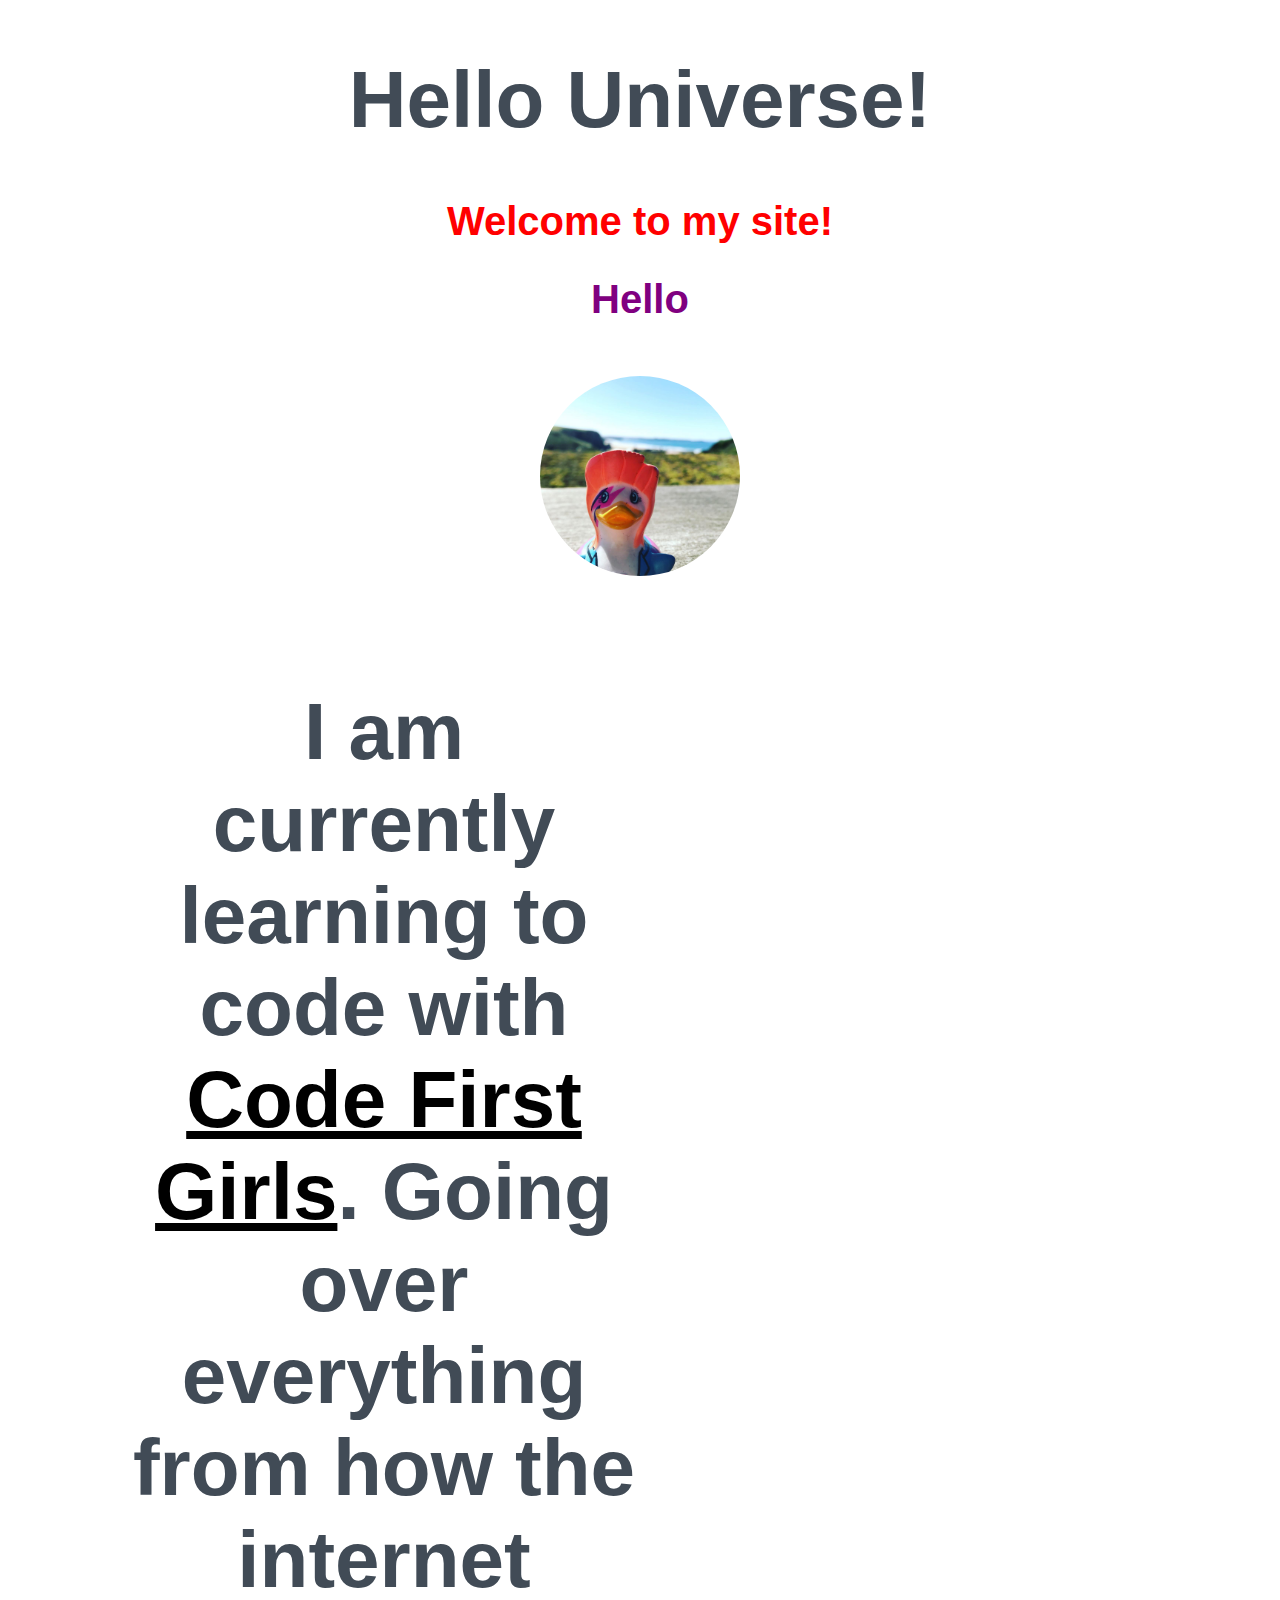
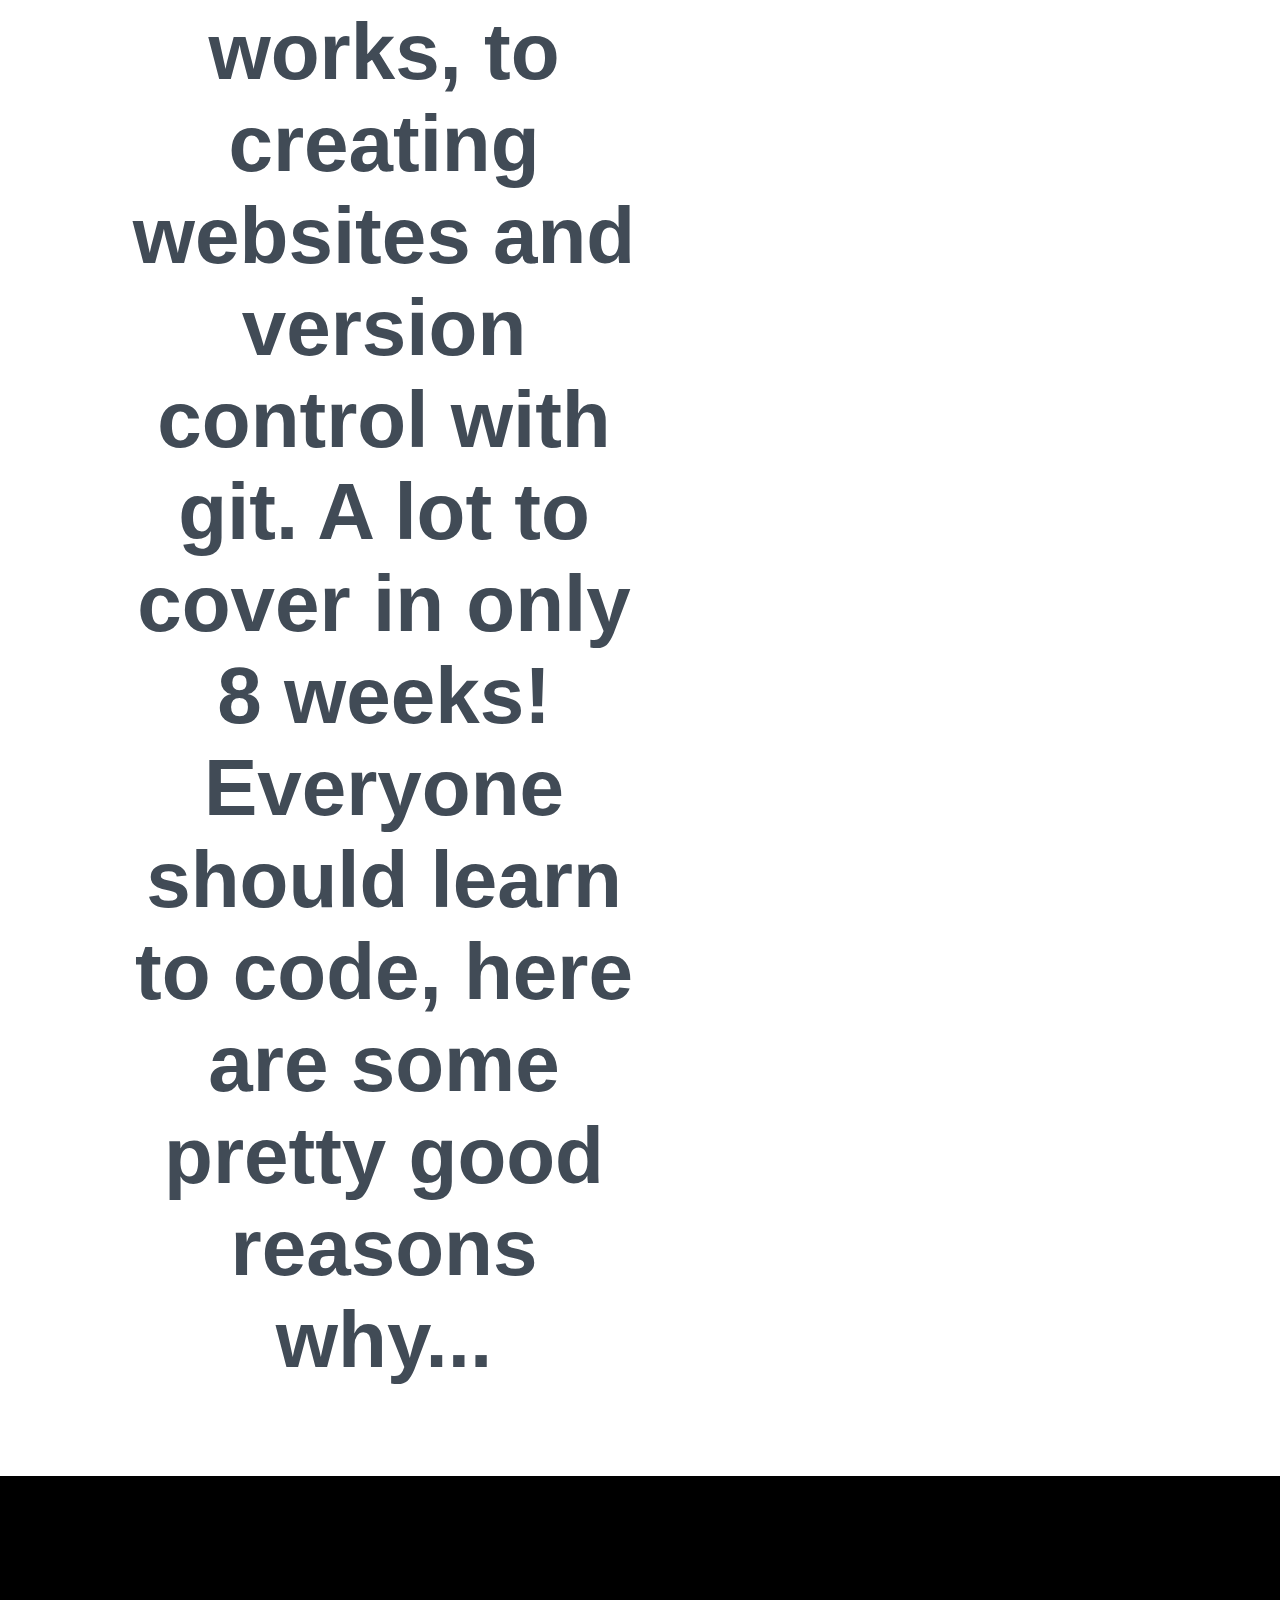
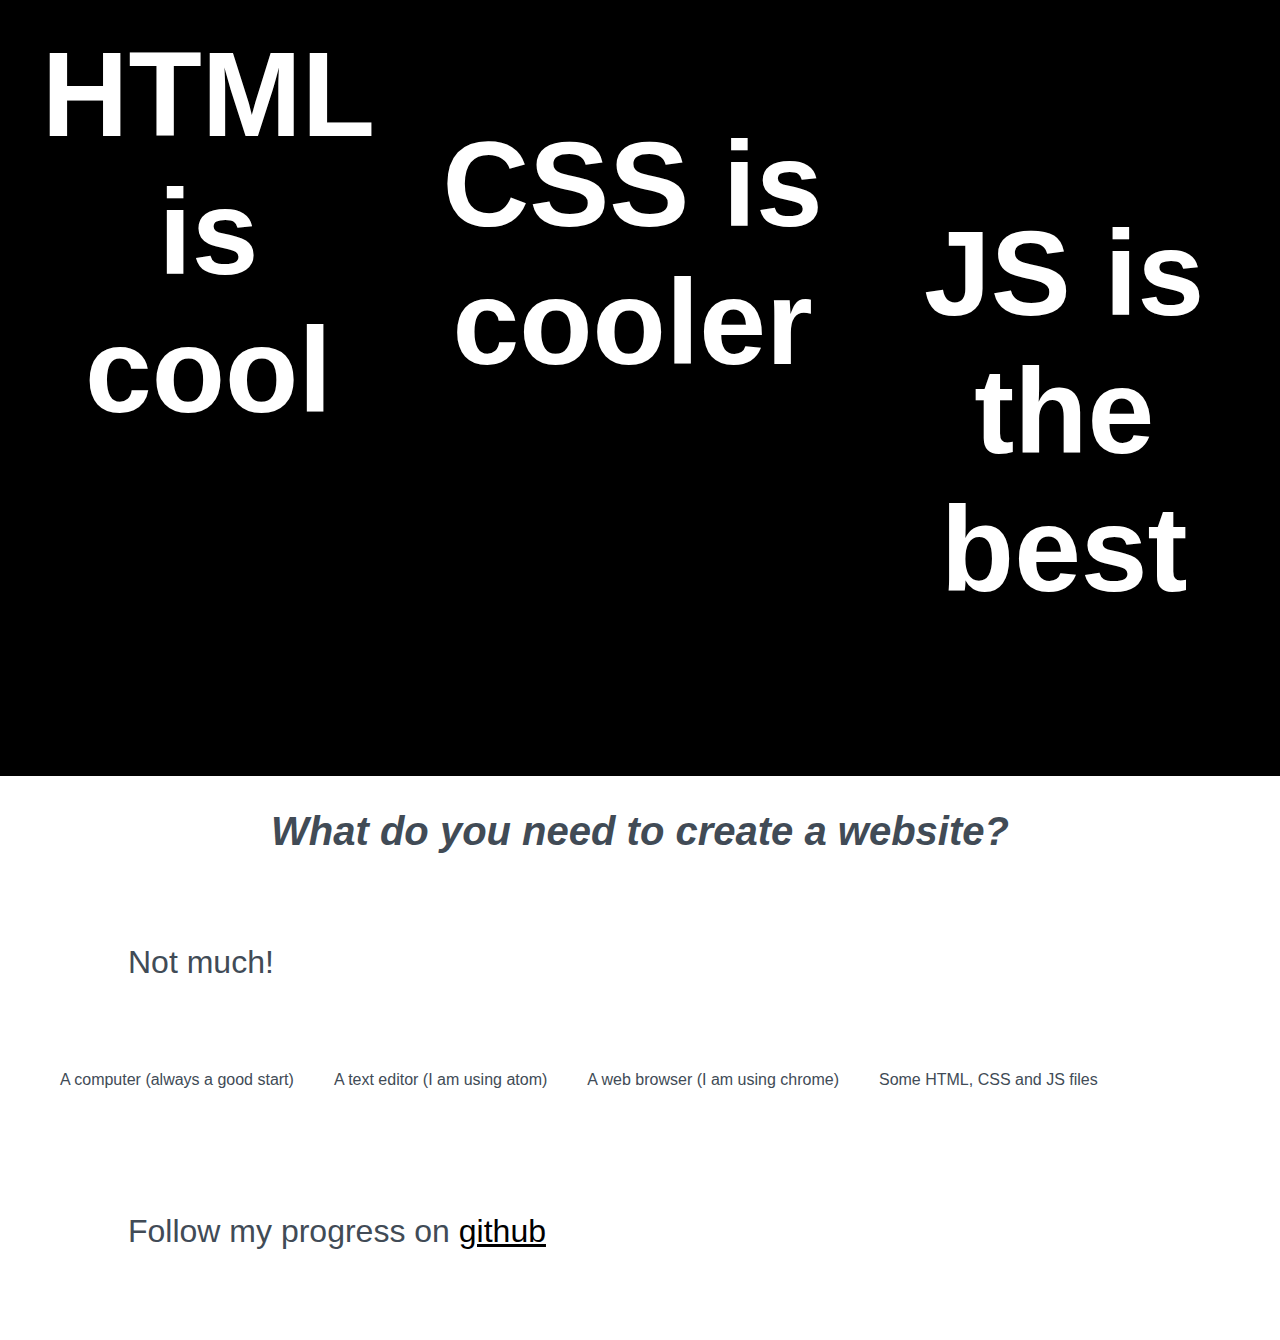
<file: index.html>
<!DOCTYPE html>
<html>
<head>
  <meta charset="utf-8" />
  <meta http-equiv="X-UA-Compatible" content="IE=edge">
  <meta name="viewport" content="width=device-width, initial-scale=1">

  <title>My first site</title>
<link rel="stylesheet" type="text/css" href="css/styles.css">
</head>
<body>
  <h1>Hello Universe!</h1>

  <h2 id="subtitle">Welcome to my site!</h2>
<h2 id="sub-subtitle"> Hello <h2>
  <!-- image of a duck -->
  <img src="duck.jpg" width="200px">

  <p>I am currently learning to code with <a href="www.codefirstgirls.org.uk">Code First Girls</a>. Going over everything from how the
    internet works, to creating websites and version control with git. A lot to cover in only 8 weeks!
    Everyone should learn to code, here are some pretty good reasons why...</p>

<div class="contrast">
    <ol>
      <li>HTML is cool</li>
      <li id="lower">CSS is cooler</li>
      <li id="lowest">JS is the best</li>
    </ol>
</div>

  <h2><em>What do you need to create a website?</em></h2>

  <p>Not much!</p>
    <ul>
      <li>A computer (always a good start)</li>
      <li>A text editor (I am using atom)</li>
      <li>A web browser (I am using chrome)</li>
      <li>Some HTML, CSS and JS files</li>
    </ul>

  <br>

  <p>
    Follow my progress on <a href="www.github.com">github</a>
  </p>
</body>
</html>
</file>
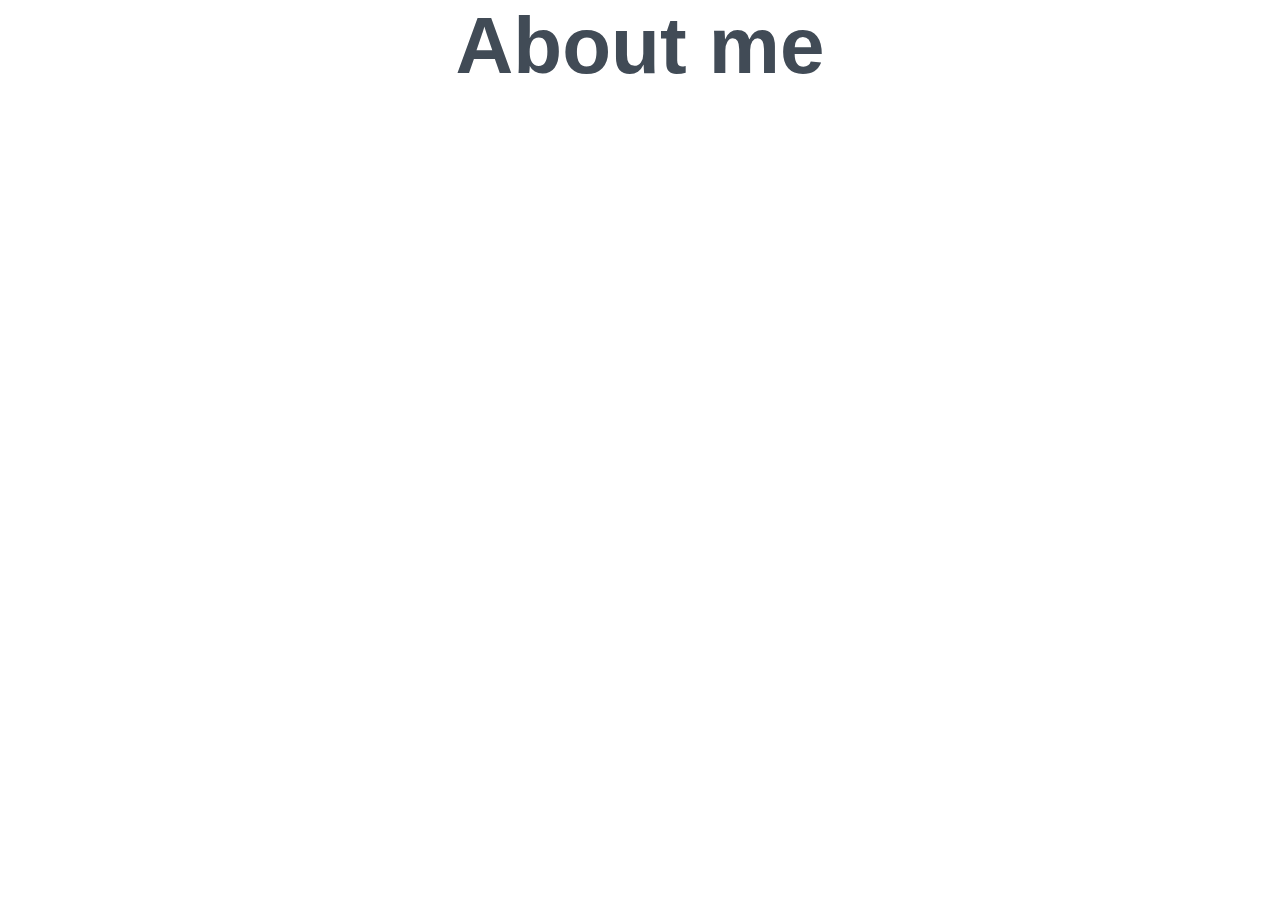
<file: about.html>
<html>
<head>
  <meta charset="utf-8" />
  <meta http-equiv="X-UA-Compatible" content="IE=edge">
  <meta name="viewport" content="width=device-width, initial-scale=1">

  <title>About | My first site</title>
<link rel="stylesheet" type="text/css" href="css/styles.css">
</head>
<body>
  <div>
  <h1>About me </h1>
  </div>
</body>
</html>
</file>
<file: css/styles.css>
body {
  color: rgb(65,75,86);
  font-family: arial ;
  margin: 0px;
}

div {
  min-height: 100vh;
  width: 100vw;
}

h1,h2 {
  text-align: center;
}

h1 {
  font-size: 5em;
}

h2 {
    font-size: 2.5em;
}

h2#subtitle {
  color: red;
}

h2#sub-subtitle {
  color: purple
}

img {
  display: flex;
  margin: 0 auto;
  padding: 20px;
  border-radius: 130px;
}

p {
  width: 40%;
  margin: 10vh 10vw;
  font-size: 2em;
}

a {
  color: rgb(0,0,0);
}

ol {
  list-style: none;
  padding: 0;
  margin-bottom: 10%;
  font-size: 3em;
  display: flex;
  justify-content: space-evenly;
}

li#lower {
  margin-top: 7%;
}
li#lowest {
  margin-top: 14%;
}

div.contrast {
  background-color: rgb(0,0,0);
  color: rgb(255,255,255);
  display: flex;
  justify-content: center;
  align-items: center;
  flex-direction: column;
}

ul {
  list-style: none;
  display: flex;
}

li {
  margin: 0 20px;
  transition: 0.6s ease;
}

li:hover {
  font-size: 1.2em;
  transition: 0.6s ease;
}
</file>
